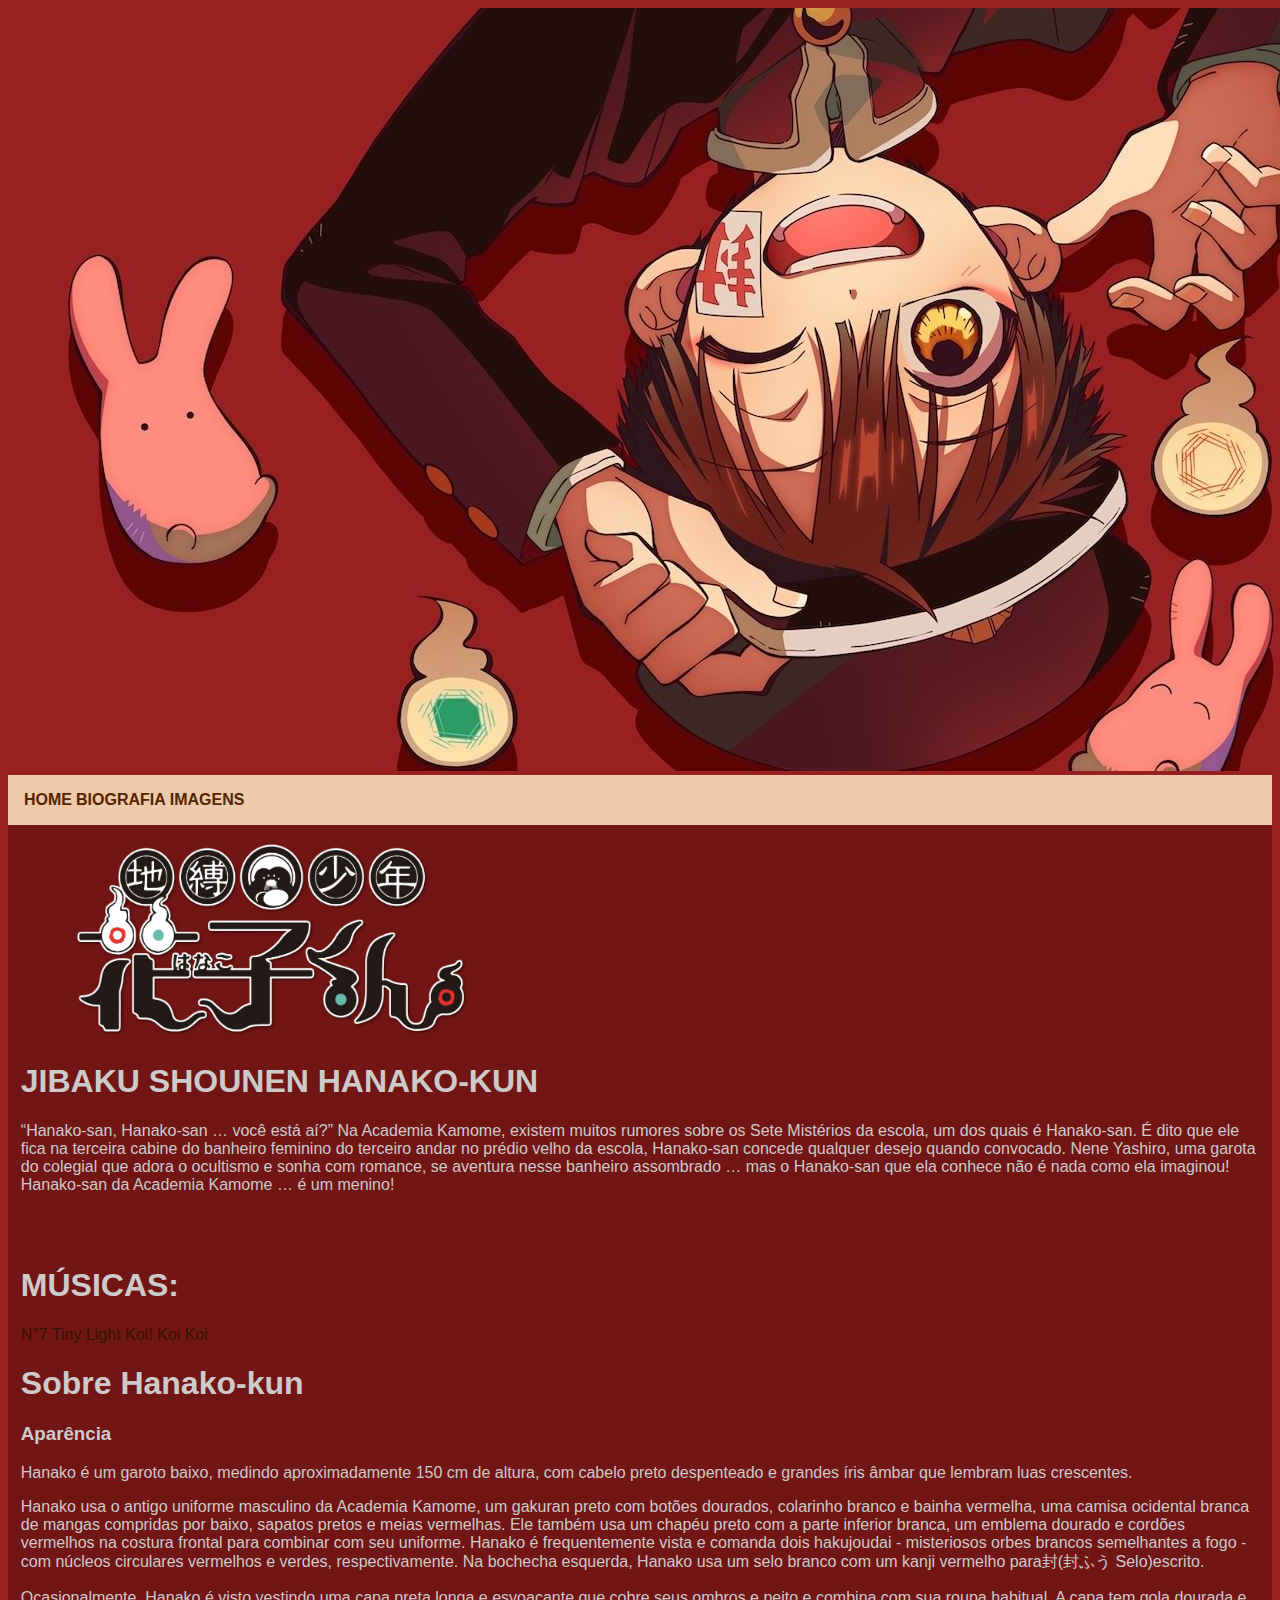
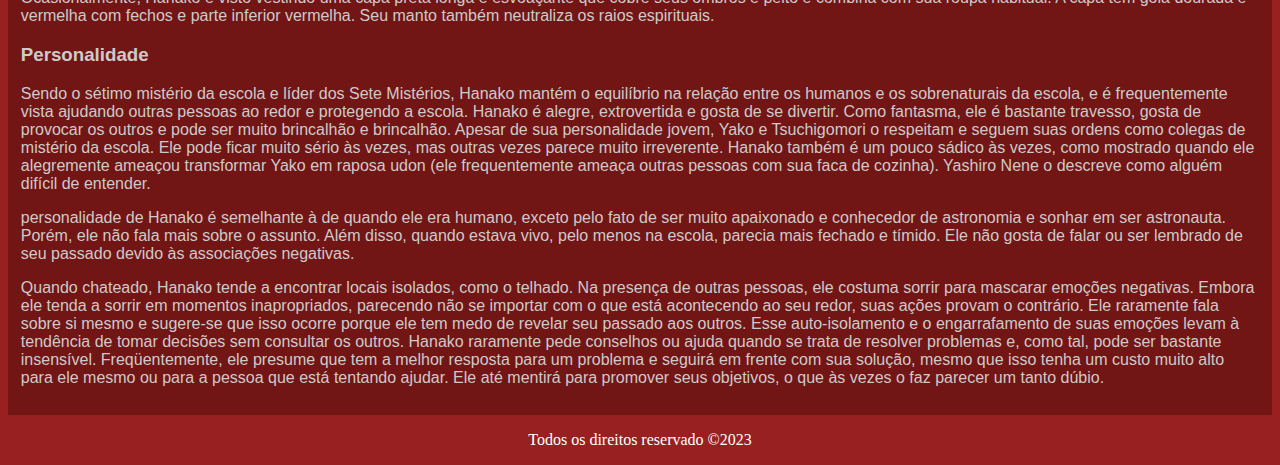
<file: index.html>
<!DOCTYPE html>
<html lang="en">
<head>
    <meta charset="UTF-8">
    <meta http-equiv="X-UA-Compatible" content="IE=edge">
    <meta name="viewport" content="width=device-width, initial-scale=1.0">
    <title>Fanpage</title>
    <link rel="stylesheet" href="./css/estilo.css">
</head>
<body>

    <div class="container">

    <header>
        <div class="capa">
        <img src="./img/hanako.jpg" alt="imagem de capa">
        </div>
    </header>


    <nav>
        <a class="nav-link" href="./index.html">HOME</a>
        <a class="nav-link" href="./pages/biografia.html">BIOGRAFIA</a>
        <a class="nav-link" href="./pages/imagens.html">IMAGENS</a>
        
    </nav>

    <main>
        <article>
            <img src="./img/Toilet_bond_Hanako.webp" alt="" class="logo">
            <h1>JIBAKU SHOUNEN HANAKO-KUN</h1>
            <p>“Hanako-san, Hanako-san … você está aí?” Na Academia Kamome, existem muitos rumores sobre os Sete Mistérios da escola, um dos quais é Hanako-san. É dito que ele fica na terceira cabine do banheiro feminino do terceiro andar no prédio velho da escola, Hanako-san concede qualquer desejo quando convocado. Nene Yashiro, uma garota do colegial que adora o ocultismo e sonha com romance, se aventura nesse banheiro assombrado … mas o Hanako-san que ela conhece não é nada como ela imaginou! Hanako-san da Academia Kamome … é um menino!
            </p>
            <br><br>
            <h1>MÚSICAS:</h1>
            <a href="https://www.youtube.com/watch?v=a78ijoi0G8s" class="jp">N°7</a>
            <a href="https://www.youtube.com/watch?v=8sdyomxakZg" class="jp">Tiny Light</a>
            <a href="https://www.youtube.com/watch?v=vZeqKjxtkvU" class="jp">Koi! Koi Koi</a>
<!--             
                <h1>CONHEÇA MAIS SOBRE OS PERSONAGENS</h1>
                <img src="./img/homefoto.png" alt="" class="tres">

                <a href="" class="jp">Hanako-kun</a>
                <a href="" class="jp">Yashiro Nene</a>
                <a href="" class="jp">Kou Minamoto</a>
                <a href="" class="jp">Tsukasa Yugi</a> -->
            
            
            <h1>Sobre Hanako-kun</h1>
           

            <h3>Aparência</h3>

            <p>Hanako é um garoto baixo, medindo aproximadamente 150 cm de altura, com cabelo preto despenteado e grandes íris âmbar que lembram luas crescentes.</p>

            <p>Hanako usa o antigo uniforme masculino da Academia Kamome, um gakuran preto com botões dourados, colarinho branco e bainha vermelha, uma camisa ocidental branca de mangas compridas por baixo, sapatos pretos e meias vermelhas. Ele também usa um chapéu preto com a parte inferior branca, um emblema dourado e cordões vermelhos na costura frontal para combinar com seu uniforme. Hanako é frequentemente vista e comanda dois hakujoudai - misteriosos orbes brancos semelhantes a fogo - com núcleos circulares vermelhos e verdes, respectivamente. Na bochecha esquerda, Hanako usa um selo branco com um kanji vermelho para封(封ふう Selo)escrito.</p>
            <p>Ocasionalmente, Hanako é visto vestindo uma capa preta longa e esvoaçante que cobre seus ombros e peito e combina com sua roupa habitual. A capa tem gola dourada e vermelha com fechos e parte inferior vermelha. Seu manto também neutraliza os raios espirituais.</p>



            <h3>Personalidade</h3>

            <p>Sendo o sétimo mistério da escola e líder dos Sete Mistérios, Hanako mantém o equilíbrio na relação entre os humanos e os sobrenaturais da escola, e é frequentemente vista ajudando outras pessoas ao redor e protegendo a escola. Hanako é alegre, extrovertida e gosta de se divertir. Como fantasma, ele é bastante travesso, gosta de provocar os outros e pode ser muito brincalhão e brincalhão. Apesar de sua personalidade jovem, Yako e Tsuchigomori o respeitam e seguem suas ordens como colegas de mistério da escola. Ele pode ficar muito sério às vezes, mas outras vezes parece muito irreverente. Hanako também é um pouco sádico às vezes, como mostrado quando ele alegremente ameaçou transformar Yako em raposa udon (ele frequentemente ameaça outras pessoas com sua faca de cozinha). Yashiro Nene o descreve como alguém difícil de entender.</p>

            <p>personalidade de Hanako é semelhante à de quando ele era humano, exceto pelo fato de ser muito apaixonado e conhecedor de astronomia e sonhar em ser astronauta. Porém, ele não fala mais sobre o assunto. Além disso, quando estava vivo, pelo menos na escola, parecia mais fechado e tímido. Ele não gosta de falar ou ser lembrado de seu passado devido às associações negativas.</p>
                
            <p>Quando chateado, Hanako tende a encontrar locais isolados, como o telhado. Na presença de outras pessoas, ele costuma sorrir para mascarar emoções negativas. Embora ele tenda a sorrir em momentos inapropriados, parecendo não se importar com o que está acontecendo ao seu redor, suas ações provam o contrário. Ele raramente fala sobre si mesmo e sugere-se que isso ocorre porque ele tem medo de revelar seu passado aos outros. Esse auto-isolamento e o engarrafamento de suas emoções levam à tendência de tomar decisões sem consultar os outros. Hanako raramente pede conselhos ou ajuda quando se trata de resolver problemas e, como tal, pode ser bastante insensível. Freqüentemente, ele presume que tem a melhor resposta para um problema e seguirá em frente com sua solução, mesmo que isso tenha um custo muito alto para ele mesmo ou para a pessoa que está tentando ajudar. Ele até mentirá para promover seus objetivos, o que às vezes o faz parecer um tanto dúbio.</p>
            </p>
        </article>
    </main>

    


    <footer>
       
        <p>Todos os direitos reservado &copy;2023</p>
    </footer>
        

    </div>
</body>
</html>
</file>
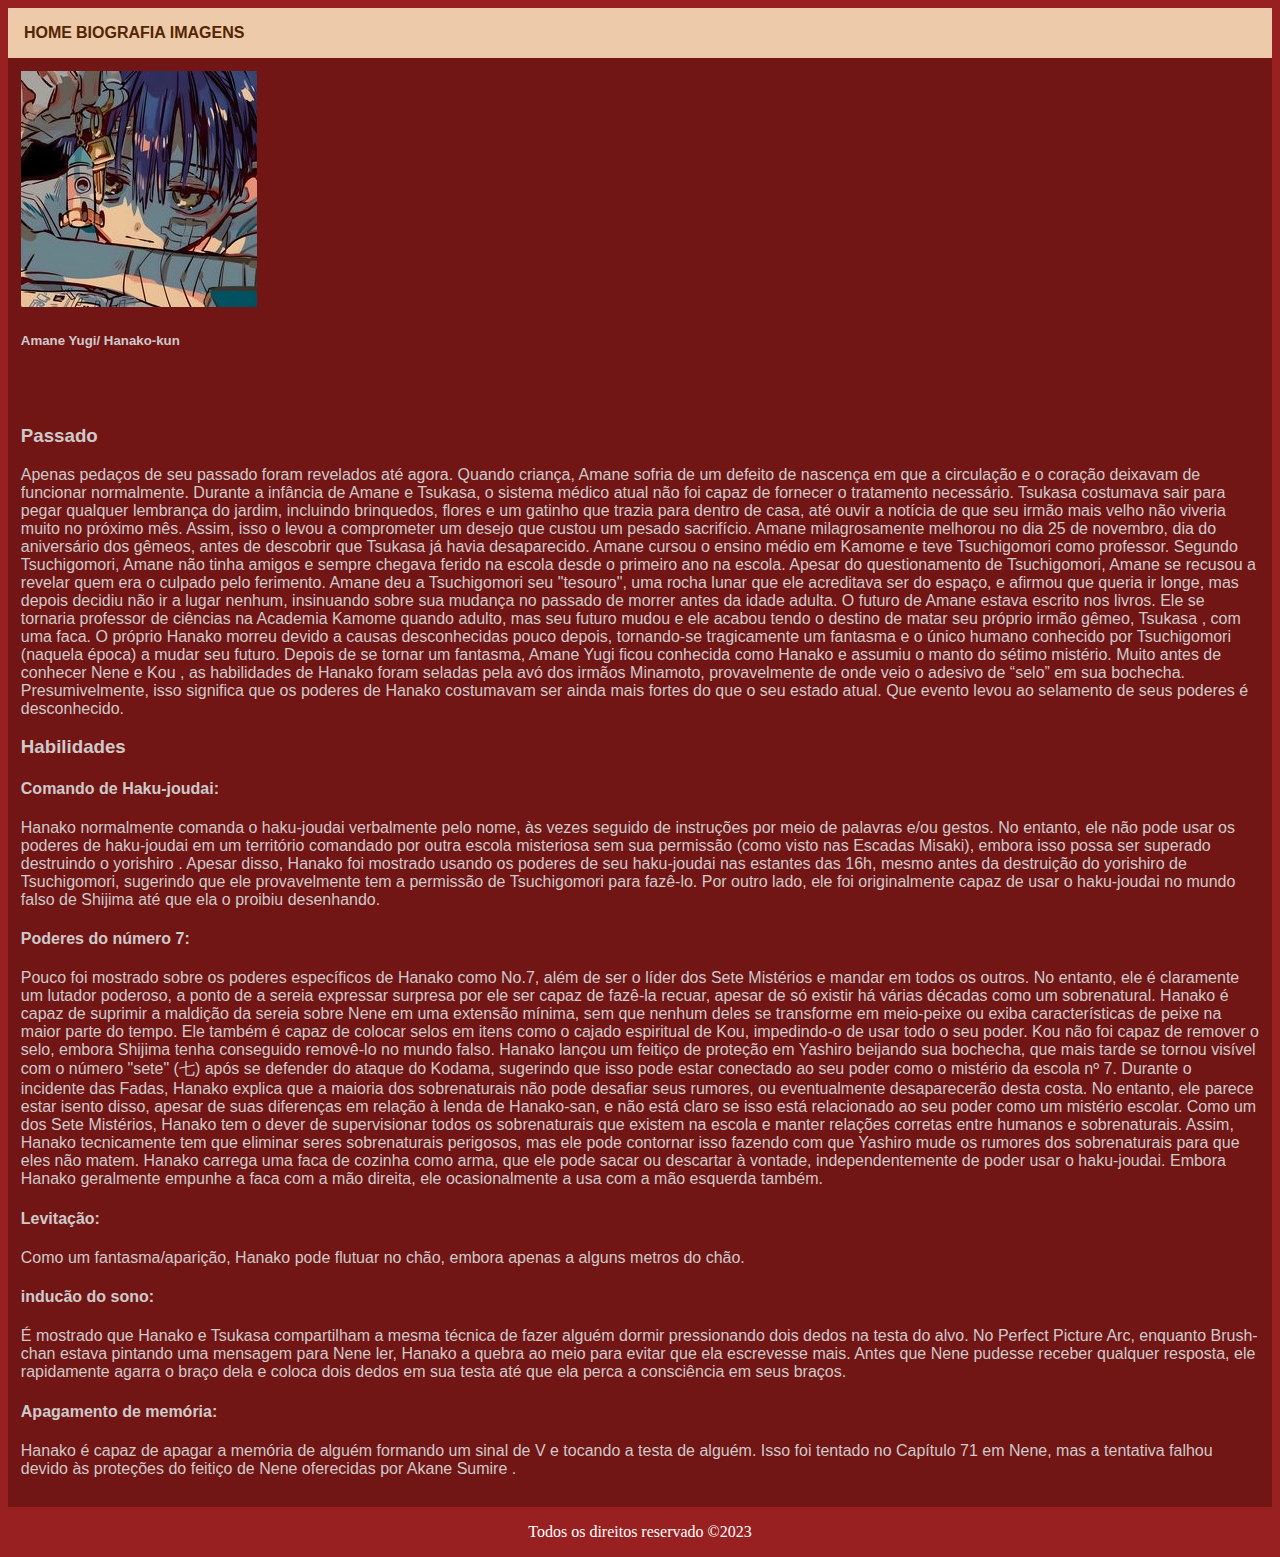
<file: pages/biografia.html>
<!DOCTYPE html>
<html lang="en">
<head>
    <meta charset="UTF-8">
    <meta http-equiv="X-UA-Compatible" content="IE=edge">
    <meta name="viewport" content="width=device-width, initial-scale=1.0">
    <title>biografia</title>
    <link rel="stylesheet" href="../css/estilo.css">
</head>
<body>
    <div class="container">

        <header>
            
        </header>
        <div class="Family">
            
        </div>
        
    
        <nav>
            <a class="nav-link" href="../index.html">HOME</a>
            <a class="nav-link" href="../pages/biografia.html">BIOGRAFIA</a>
            <a class="nav-link" href="../pages/imagens.html">IMAGENS</a>
          
        </nav>
    
        <main>
            <article>
                <img src="../img/fotoAmane.jpg" alt="">
                <h5>Amane Yugi/ Hanako-kun</h5>
                <br><br>

                
               <h3>Passado</h3>

            <p>Apenas pedaços de seu passado foram revelados até agora.
                
                Quando criança, Amane sofria de um defeito de nascença em que a circulação e o coração deixavam de funcionar normalmente. Durante a infância de Amane e Tsukasa, o sistema médico atual não foi capaz de fornecer o tratamento necessário. Tsukasa costumava sair para pegar qualquer lembrança do jardim, incluindo brinquedos, flores e um gatinho que trazia para dentro de casa, até ouvir a notícia de que seu irmão mais velho não viveria muito no próximo mês. Assim, isso o levou a comprometer um desejo que custou um pesado sacrifício. Amane milagrosamente melhorou no dia 25 de novembro, dia do aniversário dos gêmeos, antes de descobrir que Tsukasa já havia desaparecido.
                
                Amane cursou o ensino médio em Kamome e teve Tsuchigomori como professor. Segundo Tsuchigomori, Amane não tinha amigos e sempre chegava ferido na escola desde o primeiro ano na escola. Apesar do questionamento de Tsuchigomori, Amane se recusou a revelar quem era o culpado pelo ferimento. Amane deu a Tsuchigomori seu "tesouro", uma rocha lunar que ele acreditava ser do espaço, e afirmou que queria ir longe, mas depois decidiu não ir a lugar nenhum, insinuando sobre sua mudança no passado de morrer antes da idade adulta.
                
                O futuro de Amane estava escrito nos livros. Ele se tornaria professor de ciências na Academia Kamome quando adulto, mas seu futuro mudou e ele acabou tendo o destino de matar seu próprio irmão gêmeo, Tsukasa , com uma faca. O próprio Hanako morreu devido a causas desconhecidas pouco depois, tornando-se tragicamente um fantasma e o único humano conhecido por Tsuchigomori (naquela época) a mudar seu futuro.
                
                Depois de se tornar um fantasma, Amane Yugi ficou conhecida como Hanako e assumiu o manto do sétimo mistério. Muito antes de conhecer Nene e Kou , as habilidades de Hanako foram seladas pela avó dos irmãos Minamoto, provavelmente de onde veio o adesivo de “selo” em sua bochecha. Presumivelmente, isso significa que os poderes de Hanako costumavam ser ainda mais fortes do que o seu estado atual. Que evento levou ao selamento de seus poderes é desconhecido.</p>



                <h3>Habilidades</h3>
                <h4>Comando de Haku-joudai:</h4>
                <p>
                    Hanako normalmente comanda o haku-joudai verbalmente pelo nome, às vezes seguido de instruções por meio de palavras e/ou gestos.
                
                    No entanto, ele não pode usar os poderes de haku-joudai em um território comandado por outra escola misteriosa sem sua permissão (como visto nas Escadas Misaki), embora isso possa ser superado destruindo o yorishiro . Apesar disso, Hanako foi mostrado usando os poderes de seu haku-joudai nas estantes das 16h, mesmo antes da destruição do yorishiro de Tsuchigomori, sugerindo que ele provavelmente tem a permissão de Tsuchigomori para fazê-lo. Por outro lado, ele foi originalmente capaz de usar o haku-joudai no mundo falso de Shijima até que ela o proibiu desenhando.</p>
                    <h4>Poderes do número 7:</h4>
                    <p>
                    Pouco foi mostrado sobre os poderes específicos de Hanako como No.7, além de ser o líder dos Sete Mistérios e mandar em todos os outros. No entanto, ele é claramente um lutador poderoso, a ponto de a sereia expressar surpresa por ele ser capaz de fazê-la recuar, apesar de só existir há várias décadas como um sobrenatural.
                    
                    Hanako é capaz de suprimir a maldição da sereia sobre Nene em uma extensão mínima, sem que nenhum deles se transforme em meio-peixe ou exiba características de peixe na maior parte do tempo.
                    
                    Ele também é capaz de colocar selos em itens como o cajado espiritual de Kou, impedindo-o de usar todo o seu poder. Kou não foi capaz de remover o selo, embora Shijima tenha conseguido removê-lo no mundo falso.
                    
                    Hanako lançou um feitiço de proteção em Yashiro beijando sua bochecha, que mais tarde se tornou visível com o número "sete" (七) após se defender do ataque do Kodama, sugerindo que isso pode estar conectado ao seu poder como o mistério da escola nº 7.
                    
                    Durante o incidente das Fadas, Hanako explica que a maioria dos sobrenaturais não pode desafiar seus rumores, ou eventualmente desaparecerão desta costa. No entanto, ele parece estar isento disso, apesar de suas diferenças em relação à lenda de Hanako-san, e não está claro se isso está relacionado ao seu poder como um mistério escolar.
                    
                    Como um dos Sete Mistérios, Hanako tem o dever de supervisionar todos os sobrenaturais que existem na escola e manter relações corretas entre humanos e sobrenaturais. Assim, Hanako tecnicamente tem que eliminar seres sobrenaturais perigosos, mas ele pode contornar isso fazendo com que Yashiro mude os rumores dos sobrenaturais para que eles não matem.
                    
                    Hanako carrega uma faca de cozinha como arma, que ele pode sacar ou descartar à vontade, independentemente de poder usar o haku-joudai. Embora Hanako geralmente empunhe a faca com a mão direita, ele ocasionalmente a usa com a mão esquerda também.<p\>
                

                    <h4>Levitação:</h4>
                    <p>
                    Como um fantasma/aparição, Hanako pode flutuar no chão, embora apenas a alguns metros do chão.
                    </p>
                    <h4>inducão do sono:</h4>
                    <p>
                    É mostrado que Hanako e Tsukasa compartilham a mesma técnica de fazer alguém dormir pressionando dois dedos na testa do alvo. No Perfect Picture Arc, enquanto Brush-chan estava pintando uma mensagem para Nene ler, Hanako a quebra ao meio para evitar que ela escrevesse mais. Antes que Nene pudesse receber qualquer resposta, ele rapidamente agarra o braço dela e coloca dois dedos em sua testa até que ela perca a consciência em seus braços.
                    </p>

                    <h4>Apagamento de memória:</h4>

                    <p>
                    Hanako é capaz de apagar a memória de alguém formando um sinal de V e tocando a testa de alguém. Isso foi tentado no Capítulo 71 em Nene, mas a tentativa falhou devido às proteções do feitiço de Nene oferecidas por Akane Sumire .
                    </p>
            </article>
        </main>
    
    
        <footer>
            <p>Todos os direitos reservado &copy;2023</p>
        </footer>
            
    
        </div> 
</body>
</html>
</file>
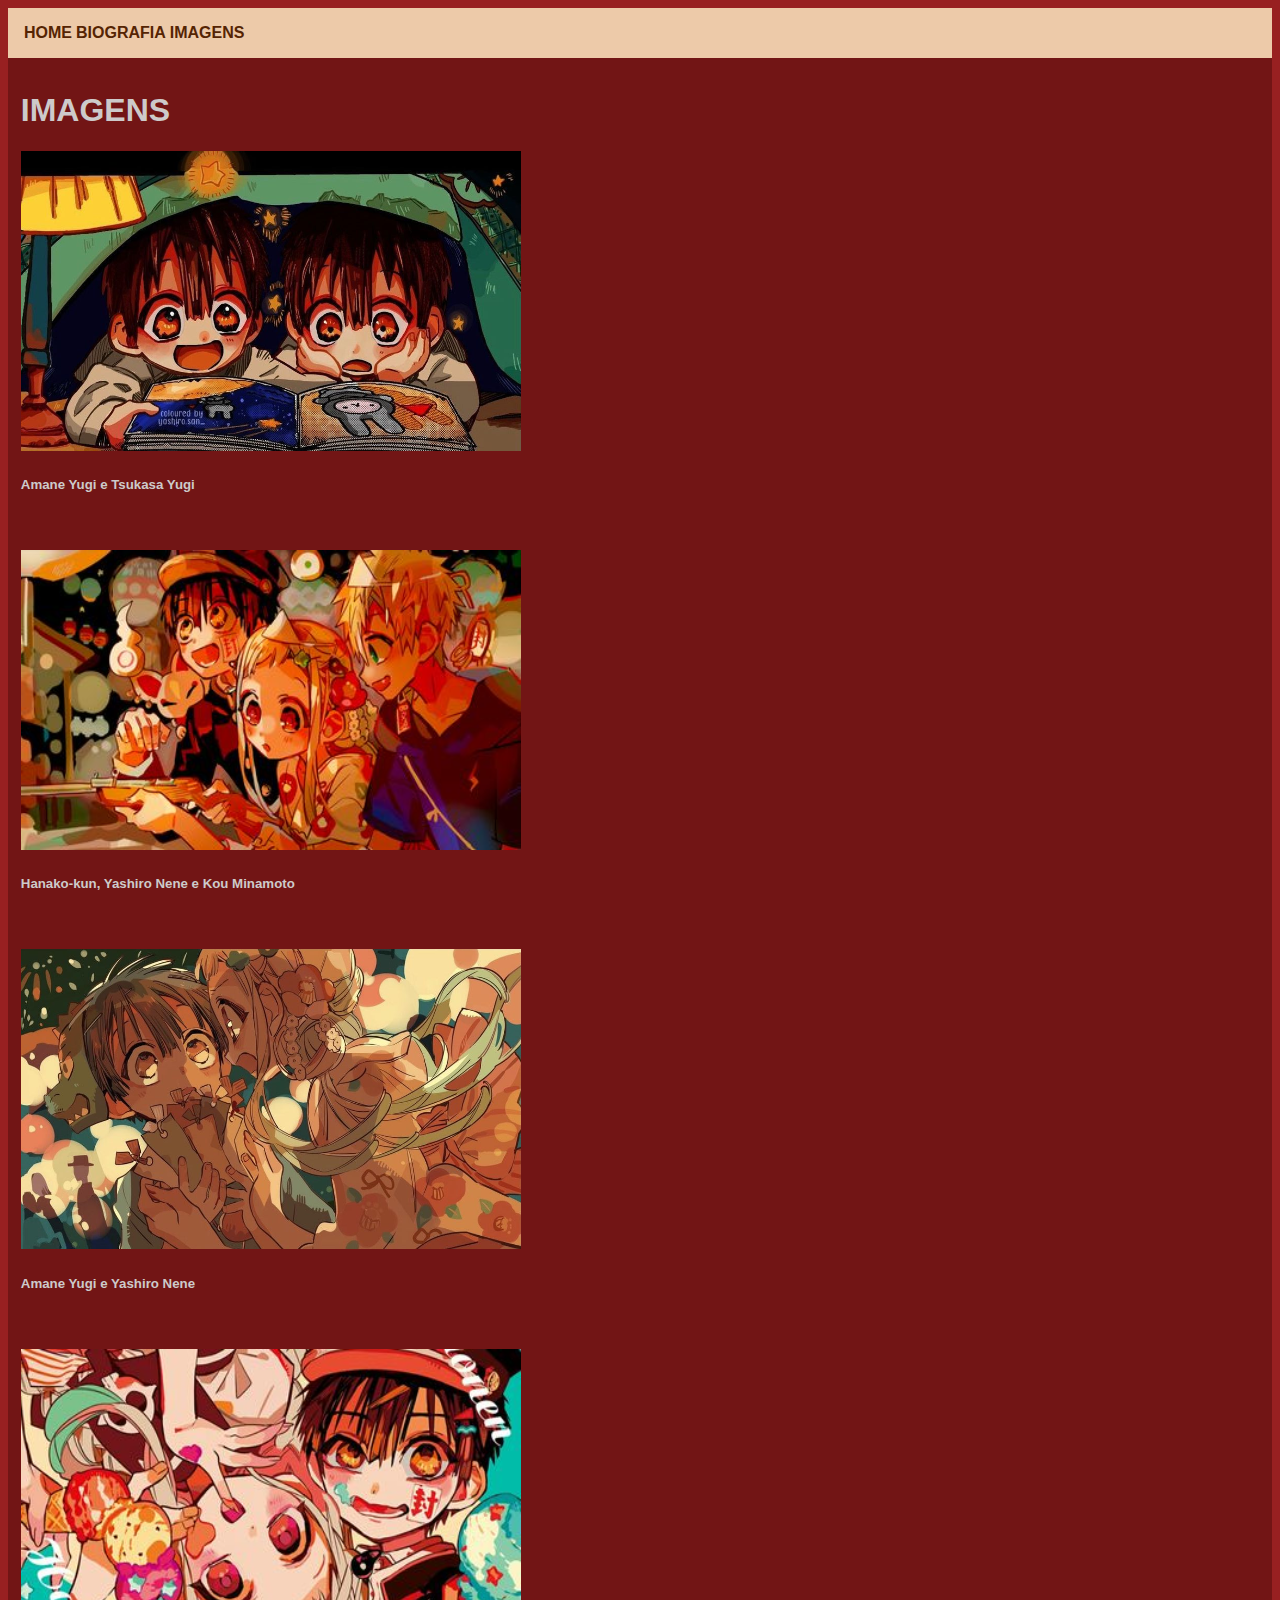
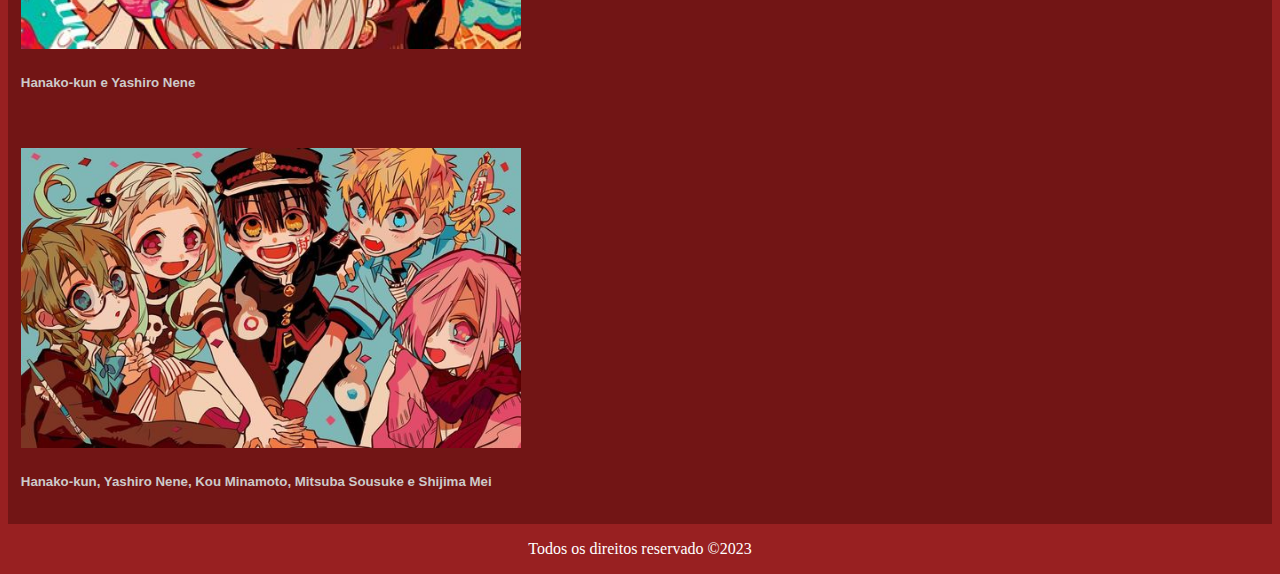
<file: pages/imagens.html>
<!DOCTYPE html>
<html lang="en">
<head>
    <meta charset="UTF-8">
    <meta http-equiv="X-UA-Compatible" content="IE=edge">
    <meta name="viewport" content="width=device-width, initial-scale=1.0">
    <title>imagens</title>
    <link rel="stylesheet" href="../css/estilo.css">
</head>
<body>

    <div class="container">

    <header>
        <div class="capa">
        
        </div>
    </header>


    <nav>
        <a class="nav-link" href="../index.html">HOME</a>
        <a class="nav-link" href="../pages/biografia.html">BIOGRAFIA</a>
        <a class="nav-link" href="../pages/imagens.html">IMAGENS</a>
      
    </nav>

    <main>
        <article>
            <h1>IMAGENS</h1>

            <img src="../img/foto4.jpg" alt="" class="imagens">
            <h5>Amane Yugi e Tsukasa Yugi </h5>
            <br><br>

            <img src="../img/foto1.jpg" alt="" class="imagens">
            <h5>Hanako-kun, Yashiro Nene e Kou Minamoto</h5>
            <br><br>

            <img src="../img/foto3.jpg" alt="" class="imagens">
            <h5>Amane Yugi e Yashiro Nene</h5>
            <br><br>

            <img src="../img/foto6.jpg" alt="" class="imagens">
            <h5>Hanako-kun e Yashiro Nene</h5>
            <br><br>

            <img src="../img/foto 10.jpg" alt="" class="imagens">
            <h5>Hanako-kun, Yashiro Nene, Kou Minamoto, Mitsuba Sousuke e Shijima Mei</h5>
        </article>
    </main>


    <footer>
        <p>Todos os direitos reservado &copy;2023</p>
    </footer>
        

    </div>
</body>
</html>
</file>
<file: css/estilo.css>
nav{
    background-color:rgb(237, 202, 169);
    padding: 1rem;}


.nav-link{
    font-family: Arial, Helvetica, sans-serif;
    text-decoration: none;
    color: rgb(85, 36, 3);
    font-weight: 600;
text-align: center;}


article{
    text-align: start;
    font-family: Arial, Helvetica, sans-serif;
    padding: 0.8rem;
    background-color: rgb(114, 21, 21);
    color: rgb(205, 202, 202);}


footer{
   
    text-align: center;
    color: white;}

body{
    background-color: rgb(152, 32, 33);
}

.capa{
    text-align: center;
}

a:hover{
    color: rgb(195, 44, 44);
    font-size: 20px;
    transition: 1s;
}

/* a{
    border: 30px 2px solid rgb(36, 29, 22);
    display: inline-block;
} */

.imagens{
    width: 500px;
    height: 300px;
}

.Family{
    text-align: center;
    ;
}

.logo{
    width: 500px;
    height: 200px;
}


.jp{
    font-size:  Arial, Helvetica, sans-serif;
    font-weight: 600px;
    text-decoration: none;
    color: rgb(49, 20, 1);
}

.tres{margin: auto;
    width:400px ;
    height: 300px;
}
</file>
